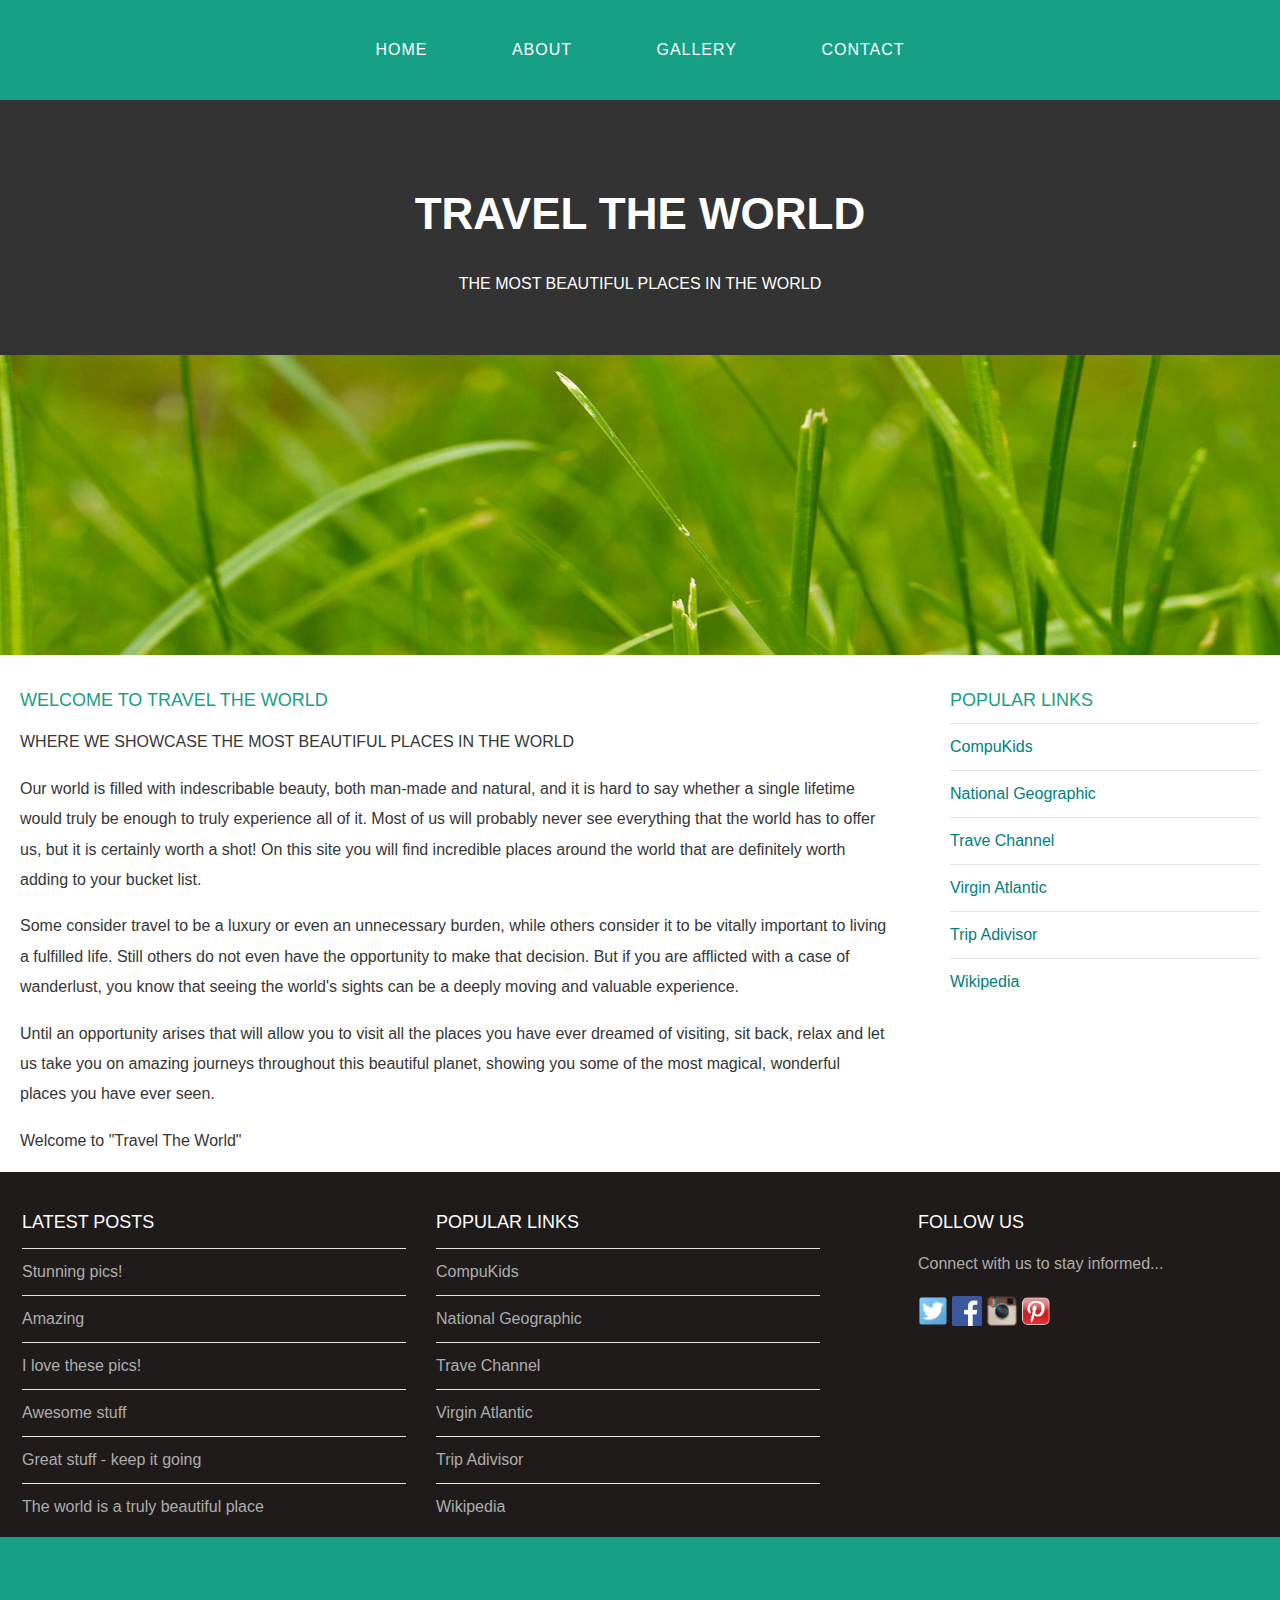
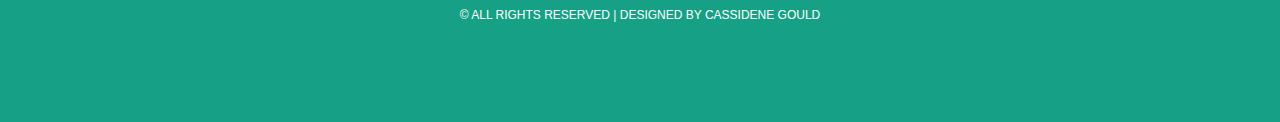
<file: index.html>
<!DOCTYPE html>
<html>
    <head> 
        <title>Travel the world</title>
        <link rel="stylesheet" href="style.css">
    </head>
    <body>
        <div id="menu">
            <ul>
                <li><a href="index.html">Home</a></li>
                <li><a href="about.html">About</a></li>
                <li><a href="gallery.html">Gallery</a></li>
                <li><a href="contact.html">Contact</a></li>
            </ul>
        </div>
        <div id="header">
            <h1>TRAVEL THE WORLD</h1>
            <p>THE MOST BEAUTIFUL PLACES IN THE WORLD</p>
        </div>
        <div id="banner">
            <img src="images/pic01.jpg"/>
        </div>

        <div id="page">
            <div id="content">
                <h2>Welcome to Travel The World</h2>
                <p>WHERE WE SHOWCASE THE MOST BEAUTIFUL PLACES IN THE WORLD</p>
                <p>Our world is filled with indescribable beauty, both man-made and natural, and it is hard to say whether a single lifetime would truly be enough to truly experience all of it. Most of us will probably never see everything that the world has to offer us, but it is certainly worth a shot! On this site you will find incredible places around the world that are definitely worth adding to your bucket list.</p>
                <p>Some consider travel to be a luxury or even an unnecessary burden, while others consider it to be vitally important to living a fulfilled life. Still others do not even have the opportunity to make that decision. But if you are afflicted with a case of wanderlust, you know that seeing the world's sights can be a deeply moving and valuable experience.</p>
                <p>Until an opportunity arises that will allow you to visit all the places you have ever dreamed of visiting, sit back, relax and let us take you on amazing journeys throughout this beautiful planet, showing you some of the most magical, wonderful places you have ever seen.</p>
                <p>Welcome to "Travel The World"</p>
            </div>
            <div id="sidebar">
                <h2>Popular links</h2>
                <ul class="styled">
                    <li><a href="http://www.compukids.me">CompuKids</a></li>
                    <li><a href="http://www.nationalgeographic.com/">National Geographic</a></li>
                    <li><a href="http://www.travelchannel.com/">Trave Channel</a></li>
                    <li><a href="http://www.virgin-atlantic.com/us/en.html">Virgin Atlantic</a></li>
                    <li><a href="http://www.tripadvisor.com">Trip Adivisor</a></li>
                    <li><a href="https://en.wikipedia.org/wiki/Main_Page">Wikipedia</a></li>
                </ul>
            </div>

        </div>
       
        <div id="footer">
            <div id="box1">
                <ul class="styled">
                    <h2>LATEST POSTS</h2>
                    <li><a href="#">Stunning pics!</a></li>
                    <li><a href="#">Amazing</a></li>
                    <li><a href="#">I love these pics!</a></li>
                    <li><a href="#">Awesome stuff</a></li>
                    <li><a href="#">Great stuff - keep it going</a></li>
                    <li><a href="#">The world is a truly beautiful place</a></li>
                    </ul>
            </div>
            <div id="box2">
                <ul class="styled">
                    <h2>POPULAR LINKS</h2>
                    <li><a href="http://www.compukids.me">CompuKids</a></li>
                    <li><a href="http://www.nationalgeographic.com/">National Geographic</a></li>
                    <li><a href="http://www.travelchannel.com/">Trave Channel</a></li>
                    <li><a href="http://www.virgin-atlantic.com/us/en.html">Virgin Atlantic</a></li>
                    <li><a href="http://www.tripadvisor.com">Trip Adivisor</a></li>
                    <li><a href="https://en.wikipedia.org/wiki/Main_Page">Wikipedia</a></li>
                    </ul>
            </div>
            <div id="box3">
                <h2>Follow Us</h2>
                <p>Connect with us to stay informed...</p>
                <a href="#"><img src="images/twitter.png" height="30"/></a>
                <a href="#"><img src="images/facebook.png" height="30"/></a>
                <a href="#"><img src="images/instagram.png" height="30"/></a>
                <a href="#"><img src="images/pinterest.png" height="30"/></a>
            </div>
        </div>
        <div id="copyright">
            <p>&copy; All Rights Reserved | Designed by Cassidene Gould</p>
        </div>
    </body>
</html>
</file>
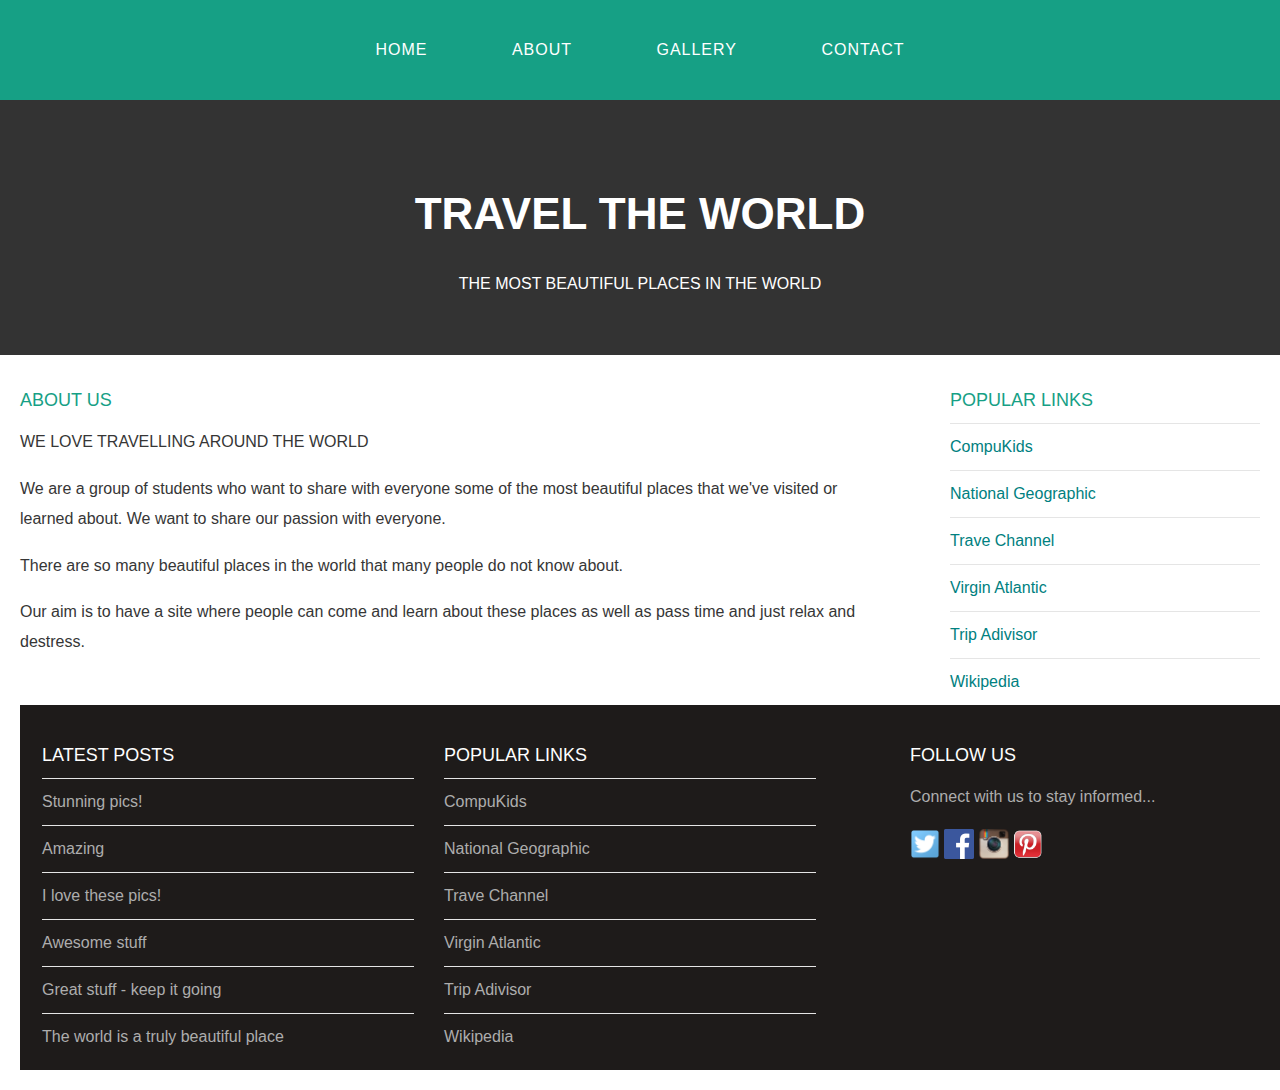
<file: about.html>
<!DOCTYPE html>
<html>
    <head> 
        <title>Travel the world</title>
        <link rel="stylesheet" href="style.css">
    </head>
    <body>
        <div id="menu">
            <ul>
                <li><a href="index.html">Home</a></li>
                <li><a href="about.html">About</a></li>
                <li><a href="gallery.html">Gallery</a></li>
                <li><a href="contact.html">Contact</a></li>
            </ul>
        </div>
        <div id="header">
            <h1>TRAVEL THE WORLD</h1>
            <p>THE MOST BEAUTIFUL PLACES IN THE WORLD</p>
        </div>

        <div id="page">
            <div id="content">
                <h2>ABOUT US</h2>
                <p>WE LOVE TRAVELLING AROUND THE WORLD</p>
                <p>We are a group of students who want to share with everyone some of the most beautiful places that we've visited or learned about. We want to share our passion with everyone.</p>
                 <p>There are so many beautiful places in the world that many people do not know about. </p>
                <p>Our aim is to have a site where people can come and learn about these places as well as pass time and just relax and destress. </p>
            </div>
            <div id="sidebar">
                <h2>Popular links</h2>
                <ul class="styled">
                    <li><a href="http://www.compukids.me">CompuKids</a></li>
                    <li><a href="http://www.nationalgeographic.com/">National Geographic</a></li>
                    <li><a href="http://www.travelchannel.com/">Trave Channel</a></li>
                    <li><a href="http://www.virgin-atlantic.com/us/en.html">Virgin Atlantic</a></li>
                    <li><a href="http://www.tripadvisor.com">Trip Adivisor</a></li>
                    <li><a href="https://en.wikipedia.org/wiki/Main_Page">Wikipedia</a></li>
                </ul>
            </div>

        <div>

            <div id="footer">
                <div id="box1">
                    <ul class="styled">
                        <h2>LATEST POSTS</h2>
                        <li><a href="#">Stunning pics!</a></li>
                        <li><a href="#">Amazing</a></li>
                        <li><a href="#">I love these pics!</a></li>
                        <li><a href="#">Awesome stuff</a></li>
                        <li><a href="#">Great stuff - keep it going</a></li>
                        <li><a href="#">The world is a truly beautiful place</a></li>
                        </ul>
                </div>
                <div id="box2">
                    <ul class="styled">
                        <h2>POPULAR LINKS</h2>
                        <li><a href="http://www.compukids.me">CompuKids</a></li>
                        <li><a href="http://www.nationalgeographic.com/">National Geographic</a></li>
                        <li><a href="http://www.travelchannel.com/">Trave Channel</a></li>
                        <li><a href="http://www.virgin-atlantic.com/us/en.html">Virgin Atlantic</a></li>
                        <li><a href="http://www.tripadvisor.com">Trip Adivisor</a></li>
                        <li><a href="https://en.wikipedia.org/wiki/Main_Page">Wikipedia</a></li>
                        </ul>
                </div>
                <div id="box3">
                    <h2>Follow Us</h2>
                    <p>Connect with us to stay informed...</p>
                    <a href="#"><img src="images/twitter.png" height="30"/></a>
                    <a href="#"><img src="images/facebook.png" height="30"/></a>
                    <a href="#"><img src="images/instagram.png" height="30"/></a>
                    <a href="#"><img src="images/pinterest.png" height="30"/></a>
                </div>
        </div>
    </body>
</html>
</file>
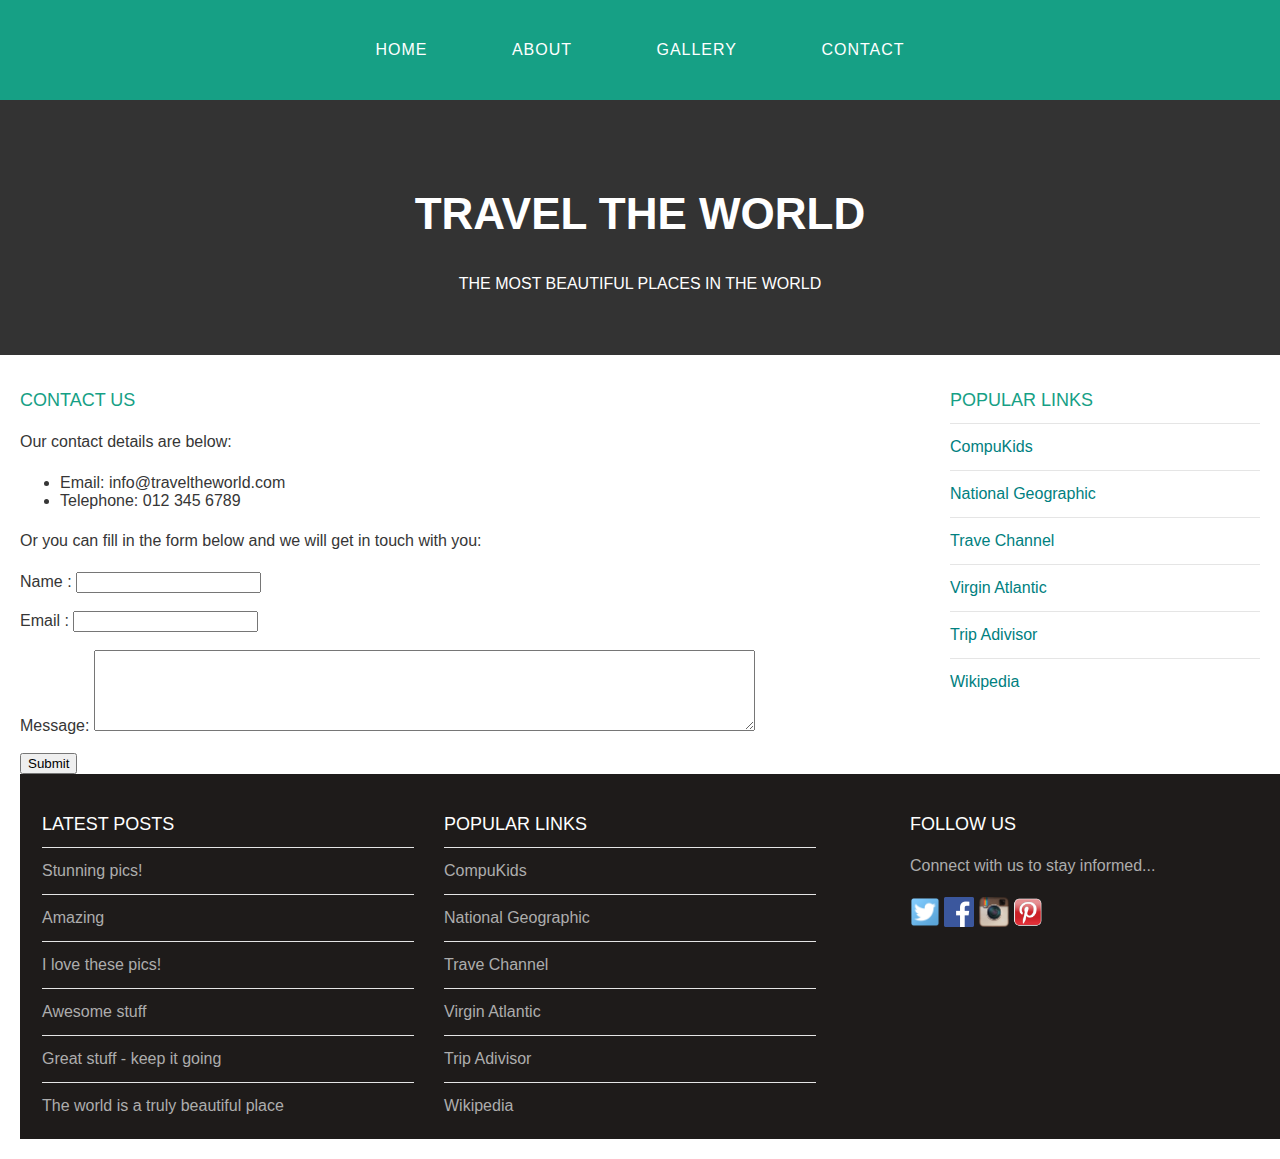
<file: contact.html>
<!DOCTYPE html>
<html>
    <head> 
        <title>Travel the world</title>
        <link rel="stylesheet" href="style.css">
    </head>
    <body>
        <div id="menu">
            <ul>
                <li><a href="index.html">Home</a></li>
                <li><a href="about.html">About</a></li>
                <li><a href="gallery.html">Gallery</a></li>
                <li><a href="contact.html">Contact</a></li>
            </ul>
        </div>
        <div id="header">
            <h1>TRAVEL THE WORLD</h1>
            <p>THE MOST BEAUTIFUL PLACES IN THE WORLD</p>
        </div>

        <div id="page">
            <div id="content">
                <h2>CONTACT US</h2>
                   <p>Our contact details are below:</p>
                      <ul class="style1">
                        <li>Email: info@traveltheworld.com</li>
                        <li>Telephone: 012 345 6789</li>
                      </ul>
                   <p>Or you can fill in the form below and we will get in touch with you:</p>
                   <form>
                       Name     : <input type="text" /><br/><br/>
                       Email     : <input type="email" /><br/><br/>
                       Message: <textarea cols="80" rows="5"></textarea><br/><br/>
                       <input type="submit" value="Submit"/>
                    </form>
            </div>
            <div id="sidebar">
                <h2>Popular links</h2>
                <ul class="styled">
                    <li><a href="http://www.compukids.me">CompuKids</a></li>
                    <li><a href="http://www.nationalgeographic.com/">National Geographic</a></li>
                    <li><a href="http://www.travelchannel.com/">Trave Channel</a></li>
                    <li><a href="http://www.virgin-atlantic.com/us/en.html">Virgin Atlantic</a></li>
                    <li><a href="http://www.tripadvisor.com">Trip Adivisor</a></li>
                    <li><a href="https://en.wikipedia.org/wiki/Main_Page">Wikipedia</a></li>
                </ul>
            </div>

            <div id="footer">
                <div id="box1">
                    <ul class="styled">
                        <h2>LATEST POSTS</h2>
                        <li><a href="#">Stunning pics!</a></li>
                        <li><a href="#">Amazing</a></li>
                        <li><a href="#">I love these pics!</a></li>
                        <li><a href="#">Awesome stuff</a></li>
                        <li><a href="#">Great stuff - keep it going</a></li>
                        <li><a href="#">The world is a truly beautiful place</a></li>
                        </ul>
                </div>
                <div id="box2">
                    <ul class="styled">
                        <h2>POPULAR LINKS</h2>
                        <li><a href="http://www.compukids.me">CompuKids</a></li>
                        <li><a href="http://www.nationalgeographic.com/">National Geographic</a></li>
                        <li><a href="http://www.travelchannel.com/">Trave Channel</a></li>
                        <li><a href="http://www.virgin-atlantic.com/us/en.html">Virgin Atlantic</a></li>
                        <li><a href="http://www.tripadvisor.com">Trip Adivisor</a></li>
                        <li><a href="https://en.wikipedia.org/wiki/Main_Page">Wikipedia</a></li>
                        </ul>
                </div>
                <div id="box3">
                    <h2>Follow Us</h2>
                    <p>Connect with us to stay informed...</p>
                    <a href="#"><img src="images/twitter.png" height="30"/></a>
                    <a href="#"><img src="images/facebook.png" height="30"/></a>
                    <a href="#"><img src="images/instagram.png" height="30"/></a>
                    <a href="#"><img src="images/pinterest.png" height="30"/></a>
                </div>
            </div>
    </body>
</html>
</file>
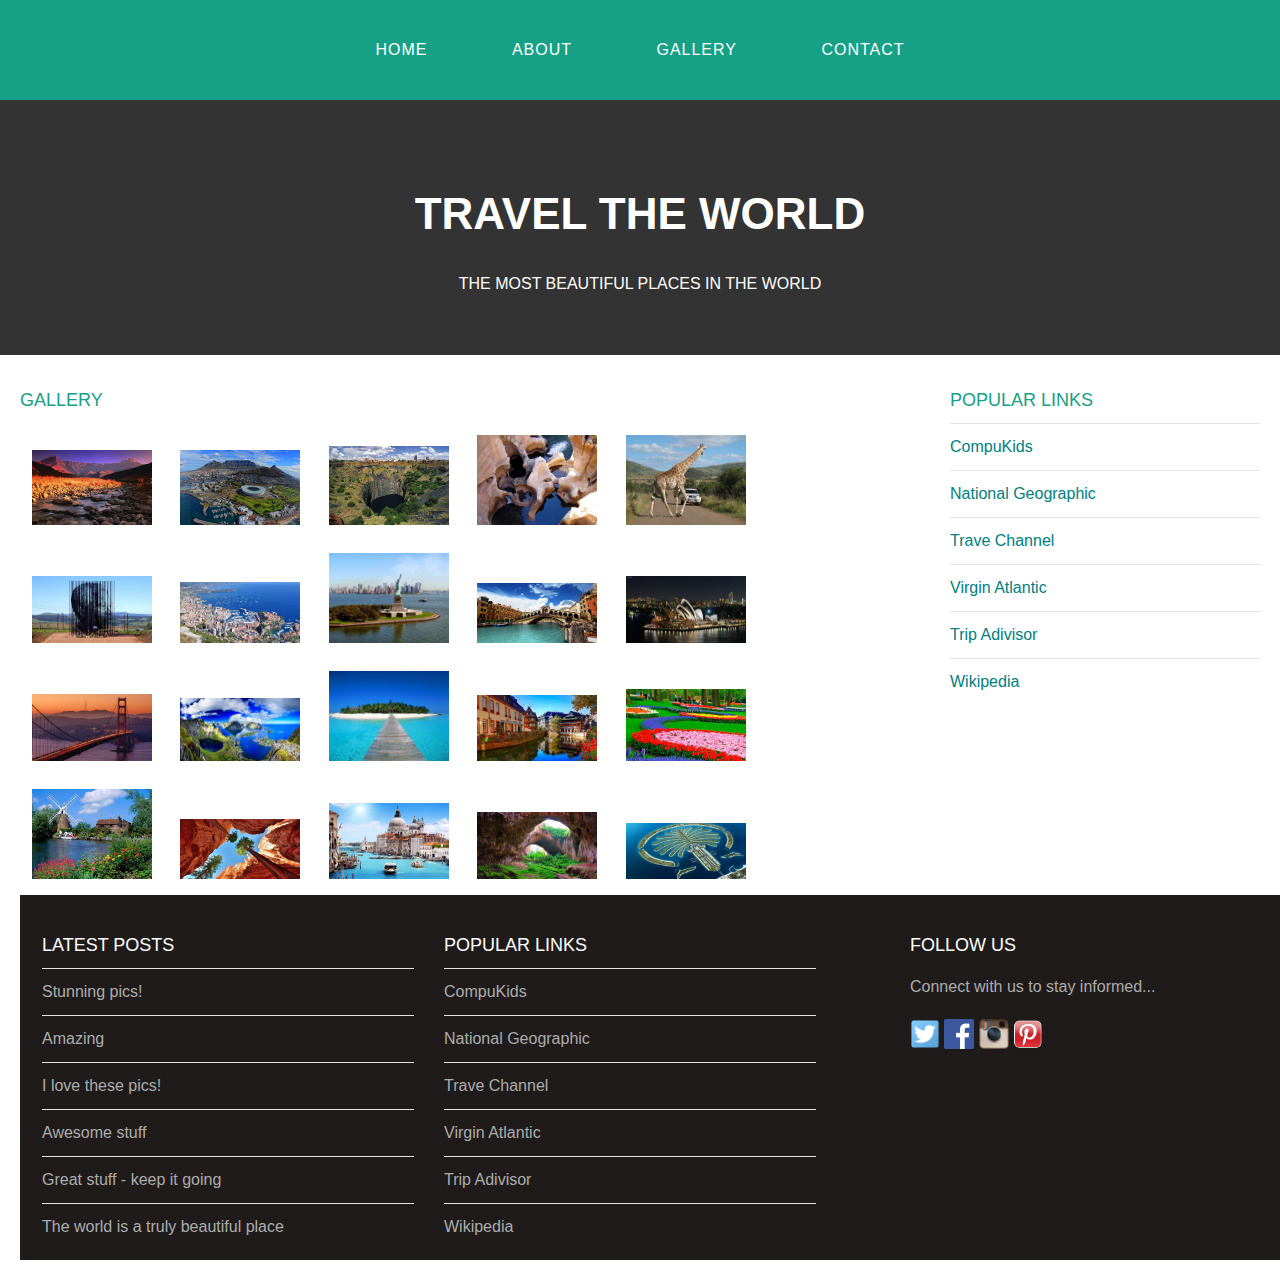
<file: gallery.html>
<!DOCTYPE html>
<html>
    <head> 
        <title>Travel the world</title>
        <link rel="stylesheet" href="style.css">
    </head>
    <body>
        <div id="menu">
            <ul>
                <li><a href="index.html">Home</a></li>
                <li><a href="about.html">About</a></li>
                <li><a href="gallery.html">Gallery</a></li>
                <li><a href="contact.html">Contact</a></li>
            </ul>
        </div>
        <div id="header">
            <h1>TRAVEL THE WORLD</h1>
            <p>THE MOST BEAUTIFUL PLACES IN THE WORLD</p>
        </div>

        <div id="page">
            <div id="content">
              <h2>Gallery</h2>
              <div id="gallery">
                <img src="images/pic1.jpg"/>
                <img src="images/pic2.jpg"/>
                <img src="images/pic3.jpg"/>
                <img src="images/pic4.jpg"/>
                <img src="images/pic5.jpg"/>
                <img src="images/pic6.jpg"/>
                <img src="images/pic7.jpg"/>
                <img src="images/pic8.jpg"/>
                <img src="images/pic9.jpg"/>
                <img src="images/pic10.jpg"/>
                <img src="images/pic11.jpg"/>
                <img src="images/pic12.jpg"/>
                <img src="images/pic13.jpg"/>
                <img src="images/pic14.jpg"/>
                <img src="images/pic15.jpg"/>
                <img src="images/pic16.jpg"/>
                <img src="images/pic17.jpg"/>
                <img src="images/pic18.jpg"/>
                <img src="images/pic19.jpg"/>
                <img src="images/pic20.jpg"/>
              </div>
            </div>
            <div id="sidebar">
                <h2>Popular links</h2>
                <ul class="styled">
                    <li><a href="http://www.compukids.me">CompuKids</a></li>
                    <li><a href="http://www.nationalgeographic.com/">National Geographic</a></li>
                    <li><a href="http://www.travelchannel.com/">Trave Channel</a></li>
                    <li><a href="http://www.virgin-atlantic.com/us/en.html">Virgin Atlantic</a></li>
                    <li><a href="http://www.tripadvisor.com">Trip Adivisor</a></li>
                    <li><a href="https://en.wikipedia.org/wiki/Main_Page">Wikipedia</a></li>
                </ul>
            </div>

        <div>

            <div id="footer">
                <div id="box1">
                    <ul class="styled">
                        <h2>LATEST POSTS</h2>
                        <li><a href="#">Stunning pics!</a></li>
                        <li><a href="#">Amazing</a></li>
                        <li><a href="#">I love these pics!</a></li>
                        <li><a href="#">Awesome stuff</a></li>
                        <li><a href="#">Great stuff - keep it going</a></li>
                        <li><a href="#">The world is a truly beautiful place</a></li>
                        </ul>
                </div>
                <div id="box2">
                    <ul class="styled">
                        <h2>POPULAR LINKS</h2>
                        <li><a href="http://www.compukids.me">CompuKids</a></li>
                        <li><a href="http://www.nationalgeographic.com/">National Geographic</a></li>
                        <li><a href="http://www.travelchannel.com/">Trave Channel</a></li>
                        <li><a href="http://www.virgin-atlantic.com/us/en.html">Virgin Atlantic</a></li>
                        <li><a href="http://www.tripadvisor.com">Trip Adivisor</a></li>
                        <li><a href="https://en.wikipedia.org/wiki/Main_Page">Wikipedia</a></li>
                        </ul>
                </div>
                <div id="box3">
                    <h2>Follow Us</h2>
                    <p>Connect with us to stay informed...</p>
                    <a href="#"><img src="images/twitter.png" height="30"/></a>
                    <a href="#"><img src="images/facebook.png" height="30"/></a>
                    <a href="#"><img src="images/instagram.png" height="30"/></a>
                    <a href="#"><img src="images/pinterest.png" height="30"/></a>
                </div>
        </div>
    </body>
</html>
</file>
<file: style.css>
/* ************************************************* */
/* Universal styles
/* ************************************************* */
body{
    margin: 0;
    padding: 0;
    background-color: white;
    font-family: 'raleway',sans-serif;
    font-size: 16px;
    font-weight: 400;
    color: #363636;
}

p{
    line-height: 190%;
}

a{
    text-decoration: none;
    color: teal;    
}

/* ************************************************* */
/* menu
/* ************************************************* */
#menu{
    background-color: #16a085;
    height: 100px;
}

#menu ul{
    margin: 0;
    padding: 0;
    list-style-type: none;
    text-align: center;

}

#menu li{
    display: inline-block;

}

#menu a{
    letter-spacing: 1px;
    text-decoration: none;
    text-align: center;
    text-transform: uppercase;
    font-size: 16px;
    line-height: 100px;
    color: white;

    padding: 0 40px;
    border: none;
    display: block;
}

#menu a:hover{
    background-color: #1abc9c;
}
 /* ************************************************* */
/* Header
/* ************************************************* */

#header{
    padding: 60px 0px 40px 0;
    text-align: center;
    background-color: #333333;
}

#header h1{
    letter-spacing: 0.lem;
    font-size: 44px;
    color:white
}

#header p{
    letter-spacing: 0.lem;
    color: white;
}

/* ************************************************* */
/* banner
/* ************************************************* */

#banner{
    height: 300px;
}
#banner img{
    width: 100%;
    height: 300px;
}

/* ************************************************* */
/* Page
/* ************************************************* */

#page{
    min-height: 400px;
    padding: 20px;
}

#page h2{ 
    margin-bottom: 12px;
    text-transform: uppercase;
    font-weight: 400;
    font-size: 18px;
    color: #16a085;
}

/* content */

 #content{
     float: left;
     width: 70%;
 }

 /* sidebar */

 #sidebar{
     float: right;
     width: 25%;
 }

/* Lists */

ul.styled{
    margin: 0;
    padding: 0;
    list-style-type: none ;
}

ul.styled li{
    border-top: solid 1px #e5e5e5;
    padding: 14px 0px;
}

/* ************************************************* */
/* Footer
/* ************************************************* */

#footer{
    width: 100%;
    height: 340px;
    background-color: #1e1b1a;
    padding-top: 25px;
    padding-left: 22px;
    clear: both;
}

#footer h2{
    font-size: 18px;
    font-weight: 400;
    text-transform: uppercase;
    color: #ffffff;
}

#footer p{
    color: #adadad;
}

#footer a{
    color:#adadad;
}
 #box1 {
     float: left;
     width: 30%;
     padding-right: 30px;
 }

 #box2{
    float: left;
    width: 30%;
    padding-right: 30px;
 }

 #box3{
    float: right;
    width: 30%;
    padding-left: 30px;
 }

/* ************************************************* */
/* Copyright
/* ************************************************* */

#copyright{
    width: 100%;
    height: 130px;
    text-align: center;
    background-color: #16a085;
    padding-top: 55px;
    clear: both;
}

#copyright p{
    font-size: 12px;
    letter-spacing: 0.lem;
    text-transform: uppercase;
    color: white;
}

/* ************************************************* */
/* Gallery
/* ************************************************* */

#gallery img{
    width: 120px;
    margin: 12px;
    -moz-transition: -moz-transform 0.5s ease-in;
	-webkit-transition: -webkit-transform 0.5s ease-in;
	-o-transition: -o-transform 0.5s ease-in;
}

#gallery img:hover{
    -moz-transform: scale(3);
	-webkit-transform:scale(3);
	-o-transform:scale(3);
}
</file>
